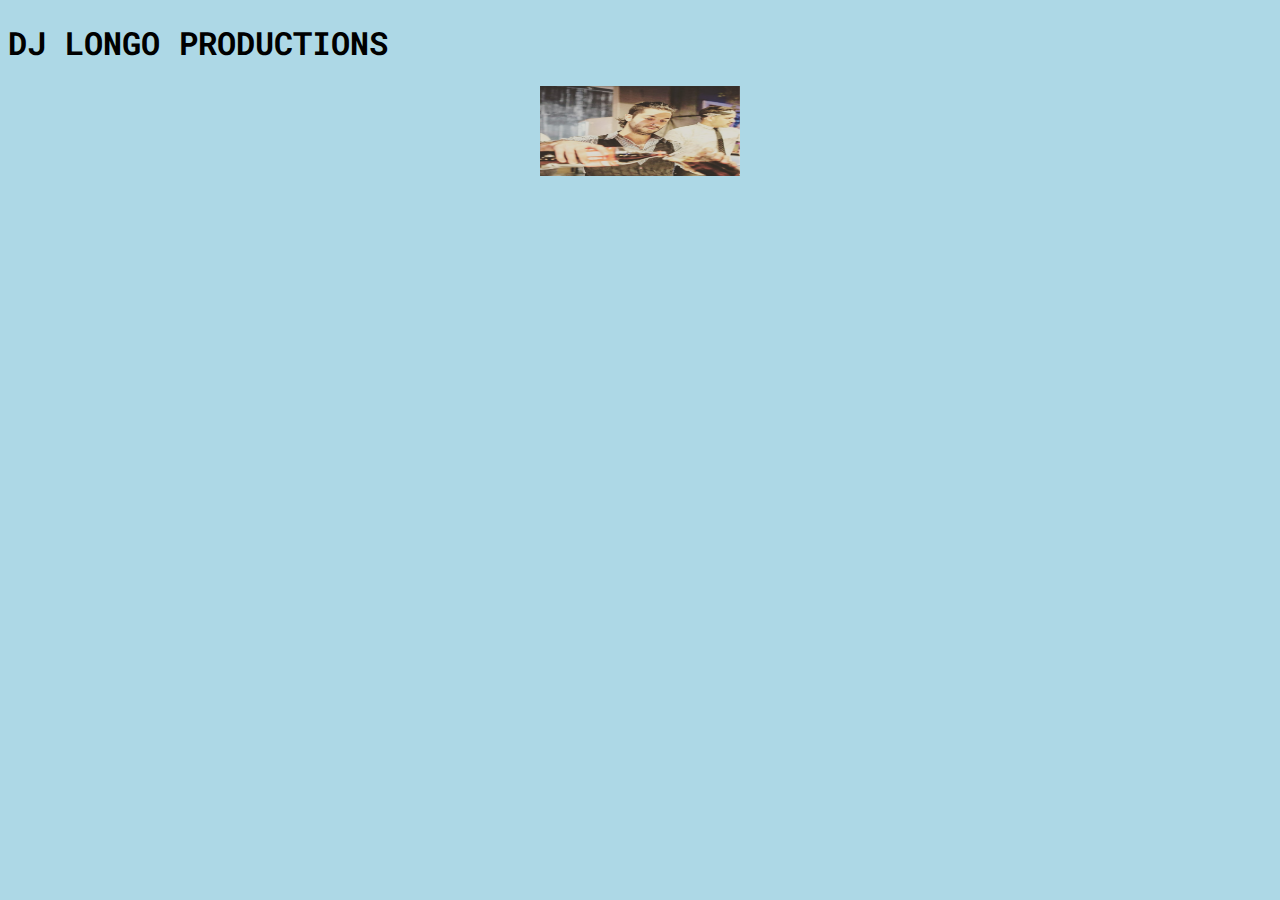
<file: capo/djlongo.html>
<!DOCTYPE html>
<html lang="en">
<head>
    <meta charset="UTF-8">
    <meta name="viewport" content="width=device-width, initial-scale=1.0">
    <link rel="stylesheet" href="style.css">
    <title>Document</title>
</head>
<body bgcolor="lightblue">
    <h1>DJ LONGO PRODUCTIONS</h1>
    <img src="img/djlongo.png" width="200">
</body>
</html>
</file>
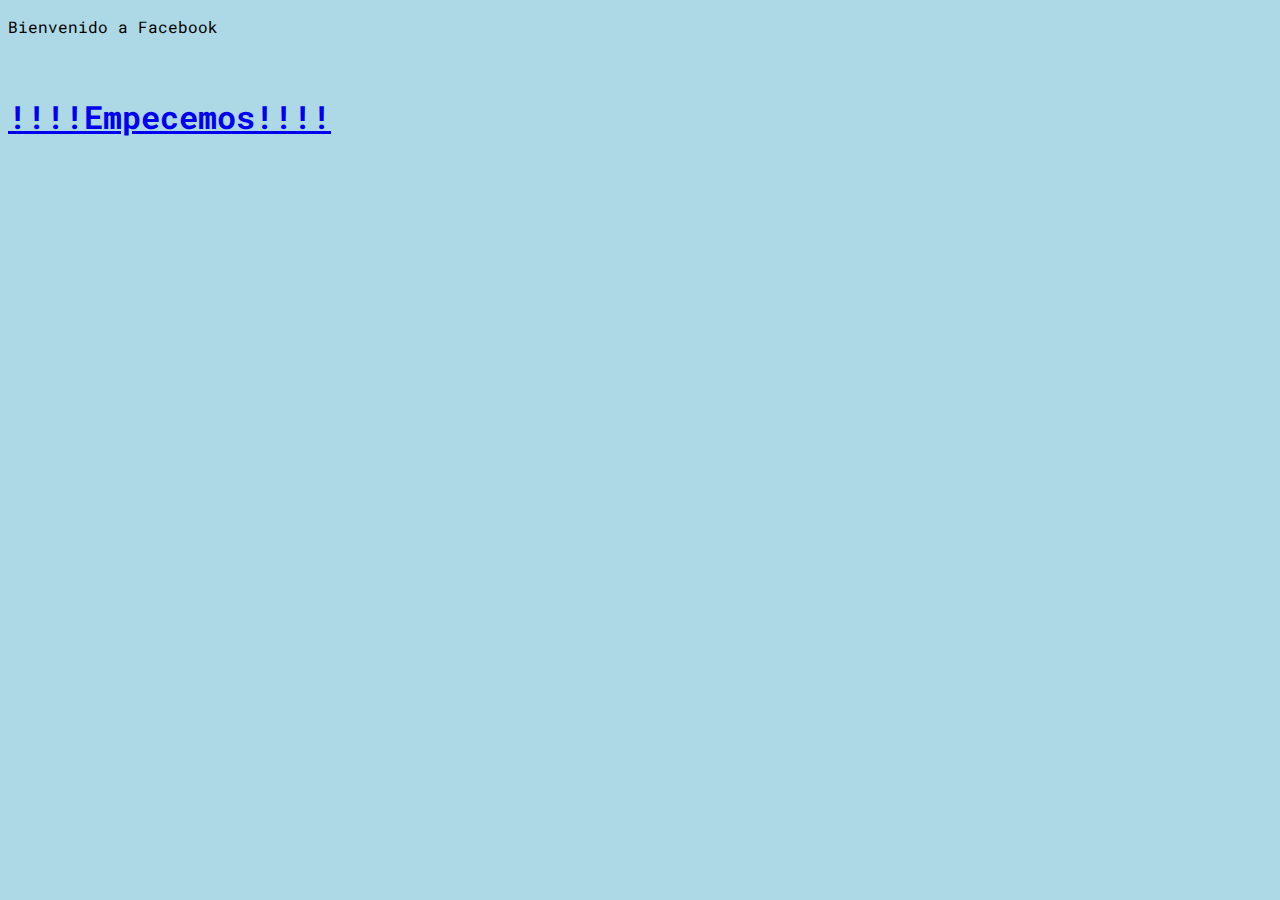
<file: capo/inicio.html>
<!DOCTYPE html>
<html lang="en">
<head>
    <meta charset="UTF-8">
    <meta name="viewport" content="width=device-width, initial-scale=1.0">
    <link rel="stylesheet" href="style.css">
    <title>Document</title>
</head>
<body bgcolor="lightblue">
    <p class="titulo1">Bienvenido a Facebook</p><br>
    <h1><a href="index.html">!!!!Empecemos!!!!</a></h1>
</body>
</html>
</file>
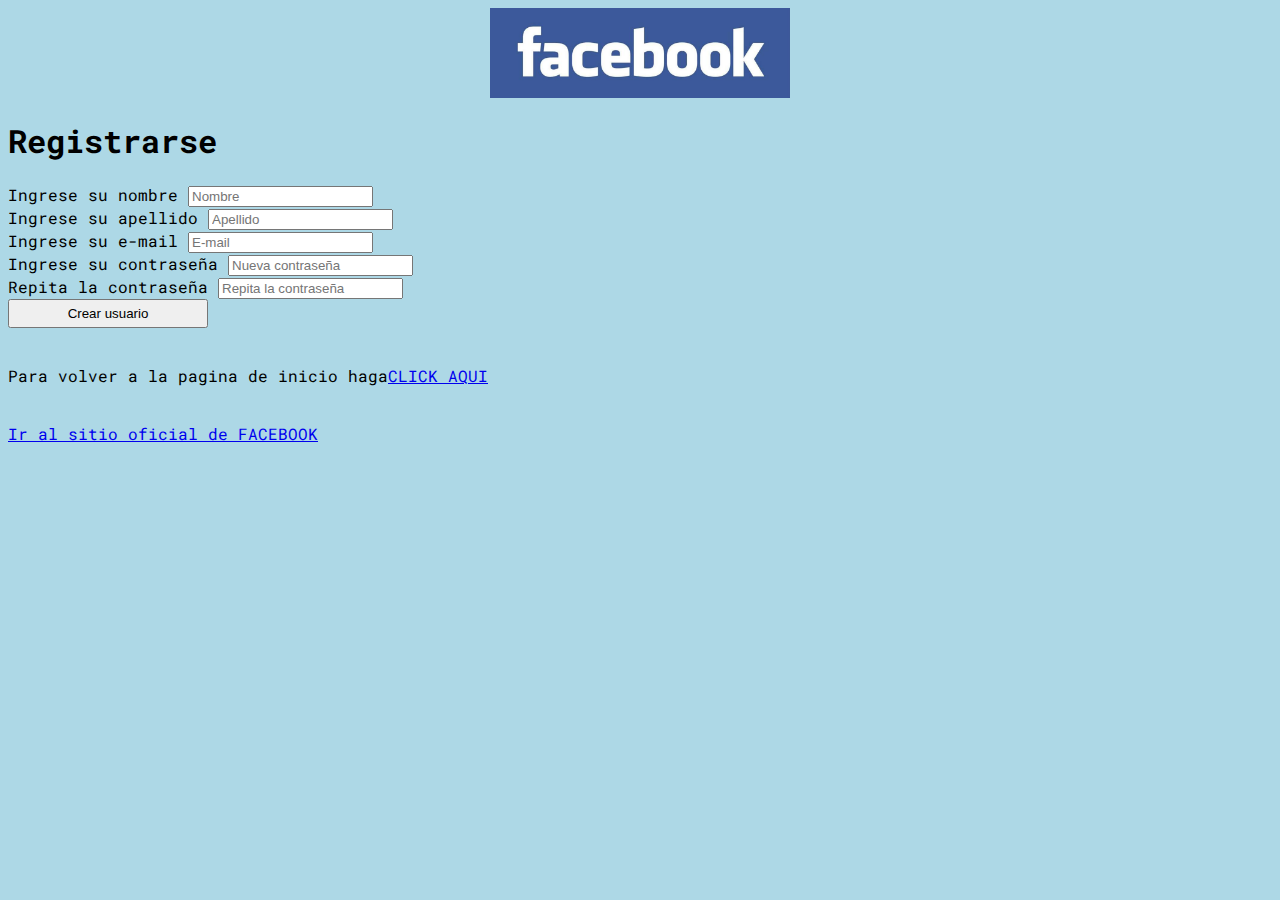
<file: capo/registro.html>
<!DOCTYPE html>
<html lang="en">
<head>
    <meta charset="UTF-8">
    <meta http-equiv="X-UA-Compatible" content="IE=edge">
    <meta name="viewport" content="width=device-width, initial-scale=1.0">
    <link rel="stylesheet" href="style.css">
    <title>Facebook - Registrarse</title>
</head>
<body bgcolor="lightblue">


    
    
    <a href="/inicio.html">
    <img src="img/fb.logo.png" height="75" href="https://www.facebook.com"/>
  </a>
   
    <h1>Registrarse</h1>

    <form>
        <label for="nombre1">Ingrese su nombre</label>
        <input id="nombre1" placeholder="Nombre"/><br>
        <label for="apellido1">Ingrese su apellido</label>
        <input id="apellido1" placeholder="Apellido"/><br>
    <label for="email">Ingrese su e-mail</label>
    <input id="email" placeholder="E-mail"/>
    <br>
    <label for="contra1">Ingrese su contraseña</label>
    <input id="contra1" type="password" placeholder="Nueva contraseña"/>
    <br>
    <label for="contra2>">Repita la contraseña</label>
    <input id="contra2" type="password" placeholder="Repita la contraseña"/><br>
    <button class="boton1" type="button">Crear usuario</button>
    </form>
    <br>
   <p>Para volver a la pagina de inicio haga<a href="inicio.html">CLICK AQUI</a></p>
  <br>  <a href="https://www.facebook.com" target="_blank">Ir al sitio oficial de FACEBOOK</a>

</body>
</html>
</file>
<file: capo/style.css>
@import url('https://fonts.googleapis.com/css2?family=Roboto+Mono&display=swap');
@import url('https://fonts.cdnfonts.com/css/leon');


.boton1{
    transition: 0.2s ;
    padding: 5px;
    width: 200px;
}

.boton1:active{
    background-color:cornflowerblue;
       
      }

.boton1:hover{
    scale: 1.05;
}

.titulo{
    text-shadow: 8px 4px 0px rgba(28,110,164,0.8);
    color:rgb(0, 0, 73);
    text-align: center;
    opacity: 70%;
}
.titulo:hover{
    color: black;

}


.rectangulo1{
    border: 2px solid #333; /* Grosor y estilo del borde */
    padding: 10px; /* Espacio interno entre el contenido y el borde */

    /*background-image: url("/img/djlongo.png"); */
    background-size:50%;
    background-repeat: no-repeat;
    background-position: center;
  
   /* background-color:dodgerblue; /* Color de fondo del recuadro */
    width:450px; /* Ancho del recuadro */
    margin: 10px;
    margin-left: 150px;
    box-shadow: 24px 24px 48px rgba(156, 85, 255, 0.2);
    opacity: 1;
    font-size:large;
    border-style: solid;
    border-width: 3px;
    display: flex;
    flex-direction: column;
    align-items: center;
    justify-content: center;
    text-align: right;
    
    border-radius: 9px;
    margin-left: auto;
  margin-right: auto;
}
.divBoton{
    display: flex;
    justify-content: center;
    flex-direction: row;
}

.divCapo{
    text-align: center;

}
body{
    font-family: 'Roboto Mono', monospace;
}
a:hover{
    color: red;
}



img{
    display: flex;
    justify-content: center;
    align-items: center;
    height: 10vh;
    margin-left: auto;
  margin-right: auto;
   
  
}
</file>
